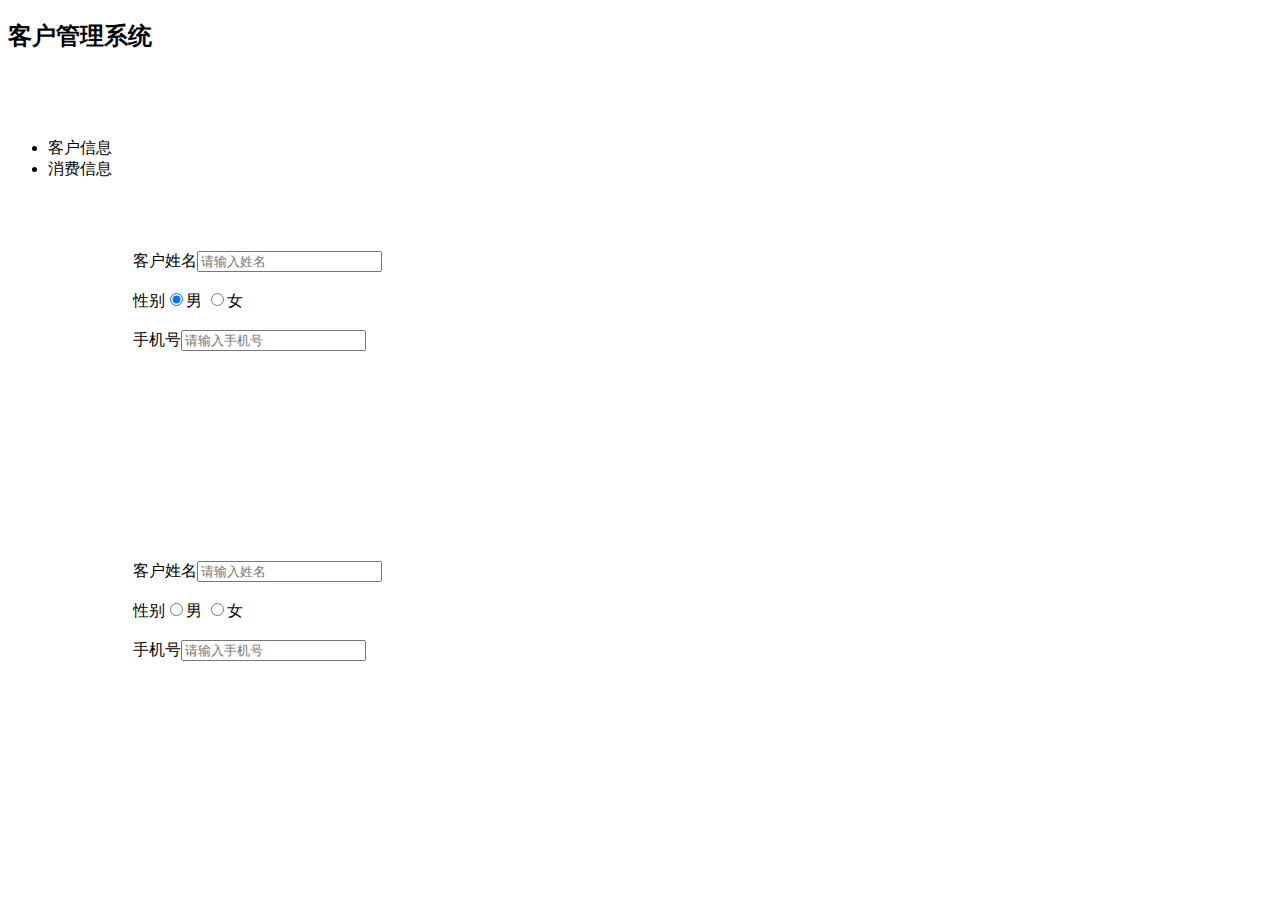
<file: src/main/resources/templates/system/index.html>
<!DOCTYPE html>
<html>
<head>
<meta charset="UTF-8" />
<title>Basic Layout - jQuery EasyUI Demo</title>
<link rel="stylesheet" type="text/css"
	th:href="@{/themes/default/easyui.css}" />
<link rel="stylesheet" type="text/css" th:href="@{/themes/icon.css}" />
<script type="text/javascript" th:src="@{/js/jquery.min.js}"></script>
<script type="text/javascript" th:src="@{/js/jquery.easyui.min.js}"></script>
<script type="text/javascript" th:src="@{/js/easyui-lang-zh_CN.js}"></script>
<script type="text/javascript">
	var toolbar = [ {
		id : 'button-add',
		text : '增加',
		iconCls : 'icon-add',
		handler : add
	}, {
		id : 'button-add',
		text : '修改',
		iconCls : 'icon-save',
		handler : update
	}, {
		id : 'button-view',
		text : '查询',
		iconCls : 'icon-search',
		handler : search
	} 
	,{
		id : 'button-cancel',
		text : '删除',
		iconCls : 'icon-cancel',
		handler : cancel
	} 
	]

	var accounts = [ [ {
		field : 'id',
		checkbox : true
	}, {
		field : 'username',
		title : '客户姓名',
		width : 120,
		align : 'center',
		formatter : function(data, row) {
			return row.user.username
		}
	}, {
		field : 'flag',
		title : '类型',
		width : 120,
		align : 'center',
		formatter : function(data, row, index) {
			if (data == 0) {
				return "充值";
			} else {
				return "消费";
			}
		}
	}, {
		field : 'money',
		title : '金额',
		width : 120,
		align : 'center'
	}, {
		field : 'date',
		title : '日期',
		width : 120,
		align : 'center',
		formatter : function(data, row, index) {
			return data;
		}
	}, {
		field : 'description',
		title : '内容描述',
		width : 120,
		align : 'center'
	} ] ]
	var columns = [ [ {
		field : 'id',
		checkbox : true
	}, {
		field : 'username',
		title : '姓名',
		width : 120,
		align : 'center'
	}, {
		field : 'sex',
		title : '性别',
		width : 120,
		align : 'center',
		formatter : function(data, row, index) {
			if (data == "0") {
				return "男";
			} else if (data == "1") {
				return "女";
			}
		}
	}, {
		field : 'phone',
		title : '手机号码',
		width : 120,
		align : 'center'
	} ] ]
	$(function() {
		$('#user_add').window({
			collapsible : false,
			minimizable : false,
			maximizable : false,
			titil : "添加",
			model : true,
			shadow : true,
			onClose : function() {
				$("#tt").datagrid('reload');
			},
			tools : [ {
				iconCls : 'icon-add',
				handler : function() {
					var v = $("#userForm").form("validate");
					if (v == false) {
						return;
					}
					$('#userForm').form({
						url : "/user/add",
						onSubmit : function() {
						},
						success : function(data) {
							if (data == 0) {
								alert("添加失败");
								$("#userForm").form("clear");
							}
							if (data == 1) {
								alert("添加成功");
								$('#user_add').window('close');
								$("#userForm").form("clear");
							}
						}
					});
					// submit the form    
					$("#userForm").submit();
				}
			} ]
		});

		$('#user_update').window({
			collapsible : false,
			minimizable : false,
			maximizable : false,
			titil : "修改",
			model : true,
			shadow : true,
			onBeforeClose : function() {
				$("#tt").datagrid('reload');
			},
			tools : [ {
				iconCls : 'icon-save',
				handler : function() {
					var v = $("#updateForm").form("validate");
					if (v == false) {
						return;
					}
					$('#updateForm').form({
						url : "/user/update",
						onSubmit : function() {
						},
						success : function(data) {
							if (data == 0) {
								alert("修改失败");
								$("#updateFrom").form("clear");
							}
							if (data == 1) {
								alert("修改成功");
								$('#user_update').window('close');
								$("#updateFrom").form("clear");
							}
						}
					});
					$("#updateForm").submit();
				}
			} ]
		});

		$('#tt').datagrid({
			pagination : true,
			iconCls : 'icon-forward',
			fit : true,
			rownumber : true,
			striped : true,
			pagination : true,
			toolbar : toolbar,
			columns : columns,
			pageSize : 15,
			pageList : [ 15, 20, 25 ],
			striped : true,
			singleSelect : true,
			url : "/user/findAll",
			fitColumns : "true"
			/* ,
			onDblClickRow : function(rowIndex, rowData) {
				$("#user_update").window("open");
				$("#updateForm").form("load", rowData);
			} */
		});

		$('#ss').searchbox({
			searcher : function(value, name) {
				$('#tt').datagrid({
					iconCls : 'icon-forward',
					fit : true,
					border : false,
					rownumber : true,
					striped : true,
					pagination : true,
					toolbar : toolbar,
					columns : columns,
					striped : true,
					url : "/user/findByCondition?" + name + "=" + value,
					fitColumns : "true"
				})
			},
			menu : '#mm',
			prompt : '请输入查询信息'
		});
		$.extend($.fn.validatebox.defaults.rules, {
			phone : {
				validator : function(value, param) {
					var phoneRex = /^1[3|4|5|7|8][0-9]{9}$/;
					return phoneRex.test(value);
				},
				message : '手机号输入有错误'
			}
		});

	});

	function add() {
		$("#user_add").window("open");
	}
	function update() {
		var row = $("#tt").datagrid('getSelected');
		if(row == null) {
			return;
		}
		$("#user_update").window("open");
		$("#updateForm").form("load", row);
	}
	function cancel() {
		var row = $("#tt").datagrid('getSelected');
		if(confirm("确定删除该数据?")){
			window.location.href = "/user/delete?id="+row.id;
		}
	}
	function search() {
		var row = $("#tt").datagrid('getSelected');
		var url = "/account/findByUserId?userId=" + row.id;
		if ($('#tabs').tabs('exists', "账户列表")) {
			var subTab = $('#tabs').tabs('select', "账户列表");
			var selTab = $('#tabs').tabs('getSelected');
		} else {
			var content = '<div style="height:400px"><table id="accountTable"></table></div><h2>剩余金额:<div id="accountMoney" style="height:20px"></div></h2>';
			$("#tabs").tabs('add', {
				title : "账户列表",
				content : content,
				closable : true
			});
		}
		$("#accountTable").datagrid(
				{
					pagination : true,
					iconCls : 'icon-forward',
					fit : true,
					rownumber : true,
					striped : true,
					pagination : true,
					columns : accounts,
					striped : true,
					url : url,
					fitColumns : "true",
					onLoadSuccess : function() {
						$.post("/account/findUserBalance?userId=" + row.id,
								function(data) {
									if (data != "") {
										$("#accountMoney").html(data);
									} else if (data == 0) {
										$("#accountMoney").html("0.00");
									}
								});
					}
				});
	}
</script>
</head>
<body class="easyui-layout">

	<h2>客户管理系统</h2>
	<p></p>
	<div style="margin: 20px 0;"></div>
	<div class="easyui-layout" style="height: 650px;">
		<div data-options="region:'north'" style="height: 50px"></div>
		<div data-options="region:'east',split:true" title="East"
			style="width: 200px;"></div>
		<div data-options="region:'west',split:true" title="West"
			style="width: 200px;">
			<div>
				<ul id="tree" class="easyui-tree">
					<li><a class="acicon" th:href="@{/}">客户信息</a></li>
					<li><a class="acicon" th:href="@{/consume}">消费信息</a></li>
				</ul>
			</div>
		</div>


		<div data-options="region:'center',title:'客户信息',iconCls:'icon-ok'">
			<div id="tabs" class="easyui-tabs">
				<div title="客户列表" style="display: none;">
					<div>
						<input id="ss" style="width: 250px"></input>
						<div id="mm" style="width: 100px">
							<div data-options="name:'phone',iconCls:'icon-ok'"
								style="width: 100px">手机号查询</div>
							<div data-options="name:'username'" style="width: 100px">姓名查询</div>
						</div>
						<div style="height: 520px">
							<table id="tt"></table>
						</div>
					</div>
				</div>
			</div>
		</div>

		<div id="user_add" class="easyui-window" title="添加客户" closed="true"
			style="width: 500px; height: 300px; padding: 5px;">
			<form id="userForm" method="post">
				<div style="position: relative; left: 120px; top: 50px">
					客户姓名<input type="text" name="username" class="easyui-validatebox"
						placeholder="请输入姓名" required="true" /><br /> <br /> 性别<input
						type="radio" name="sex" value="0" checked="checked" />男 <input type="radio"
						name="sex" value="1" />女<br /> <br /> 手机号<input type="text"
						name="phone" class="easyui-validatebox" validType="phone"
						placeholder="请输入手机号" required="true" />
				</div>
			</form>
		</div>

		<div id="user_update" class="easyui-window" title="修改客户" closed="true"
			style="width: 500px; height: 300px; padding: 5px;">
			<form id="updateForm" action="/user/update" method="post">
				<div style="position: relative; left: 120px; top: 50px">
					<input type='hidden' name='id' /> 客户姓名<input type="text"
						name="username" placeholder="请输入姓名" required="true" /><br /> <br />
					性别<input type="radio" name="sex" value="0" />男 <input type="radio"
						name="sex" value="1" />女<br /> <br /> 手机号<input type="text"
						class="easyui-validatebox" validType="phone" name="phone"
						placeholder="请输入手机号" required="true" />
				</div>
			</form>
		</div>
	</div>
</body>
</html>
</file>
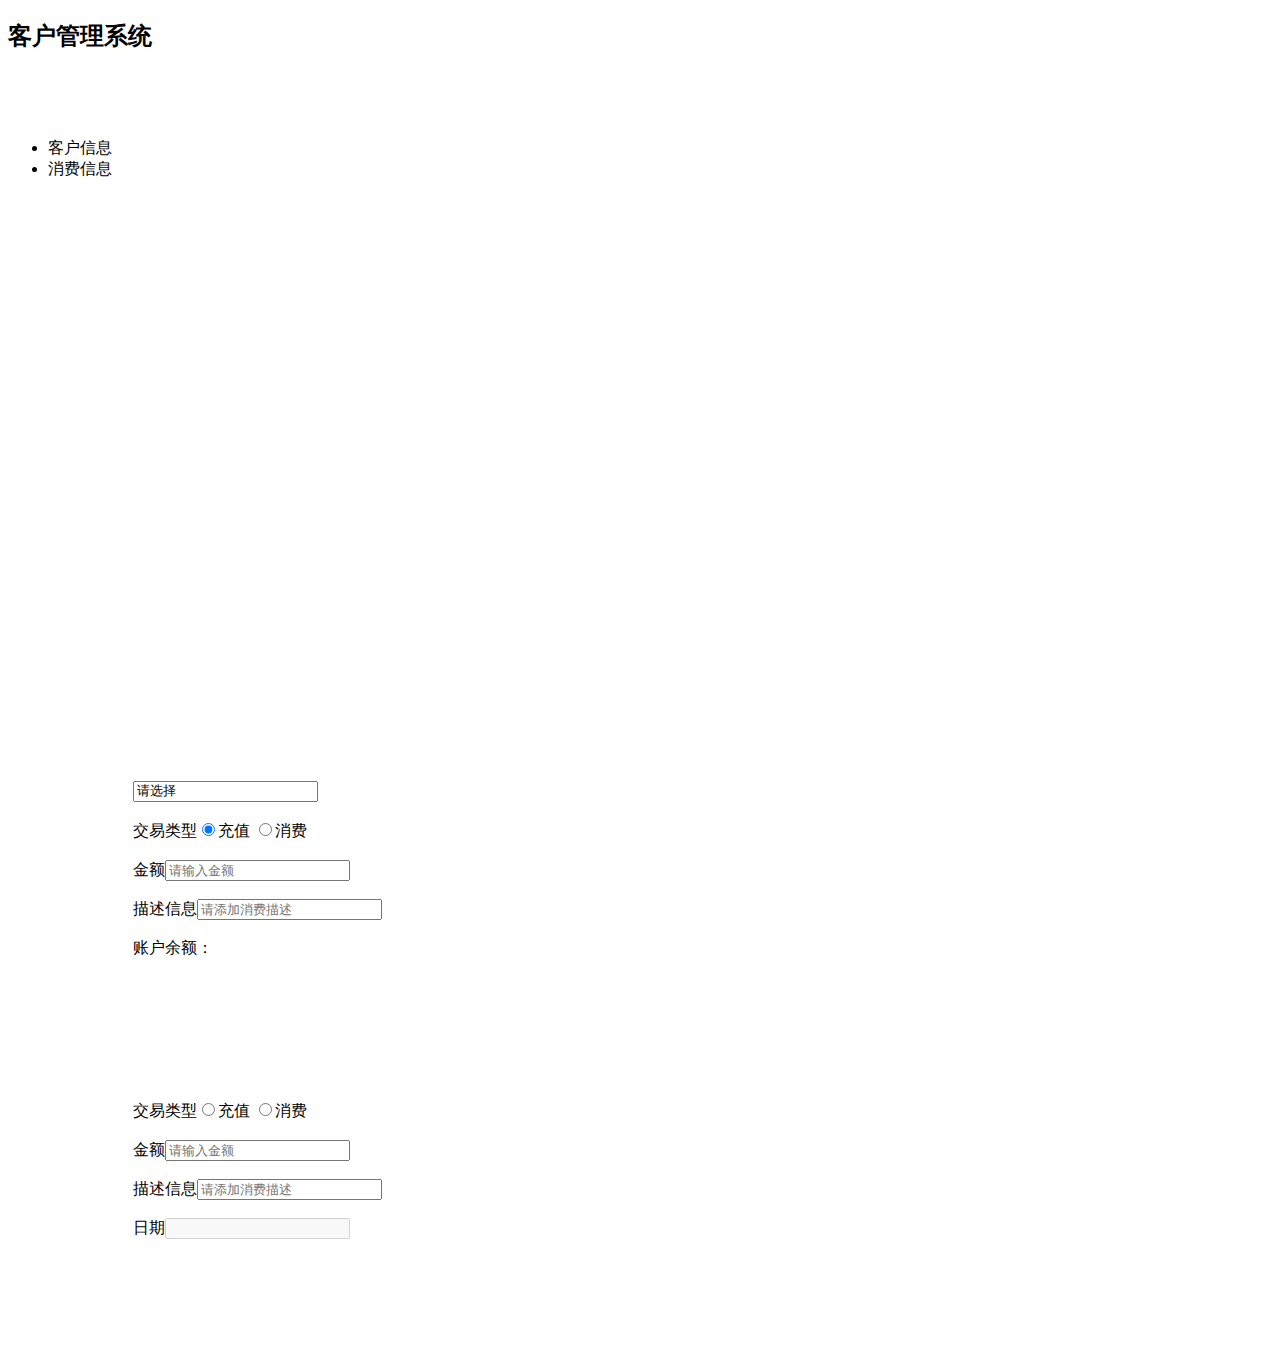
<file: src/main/resources/templates/system/consume.html>
<!DOCTYPE html>
<html>
<head>
<meta charset="UTF-8" />
<title>Basic Layout - jQuery EasyUI Demo</title>
<link rel="stylesheet" type="text/css"
	th:href="@{/themes/default/easyui.css}" />
<link rel="stylesheet" type="text/css" th:href="@{/themes/icon.css}" />
<script type="text/javascript" th:src="@{/js/jquery.min.js}"></script>
<script type="text/javascript" th:src="@{/js/jquery.easyui.min.js}"></script>
<script type="text/javascript" th:src="@{/js/easyui-lang-zh_CN.js}"></script>
<script type="text/javascript">
		var toolbar = [ {
			id : 'button-add',
			text : '增加',
			iconCls : 'icon-add',
			handler : add
		},{
			id : 'button-add',
			text : '修改',
			iconCls : 'icon-save',
			handler : update
		}
		,{
			id : 'button-cancel',
			text : '删除',
			iconCls : 'icon-cancel',
			handler : cancel
		} 
		]
		var columns = [[{
			field : 'id',
			checkbox : true
		},{
			field : 'username',
			title : '客户姓名',
			width : 120,
			align : 'center',
			formatter : function(data,row) {
				return row.user.username;
			}
		},{
			field : 'flag',
			title : '类型',
			width : 120,
			align : 'center',
			formatter : function(data, row, index) {
				if(data == 0) {
					return "充值";
				} else {
					return "消费";
				}
			}
		},{
			field : 'money',
			title : '金额',
			width : 120,
			align : 'center'
		},{
			field : 'date',
			title : '日期',
			width : 120,
			align : 'center',
			formatter : function(data, row, index) {
				return data;
			}
		},{
			field : 'description',
			title : '内容描述',
			width : 120,
			align : 'center'
		}]]
		$(function(){
			$('#account_add').window({
				collapsible:false,
				minimizable:false,
				maximizable:false,
				titil:"添加",
				model:true,
				shadow:true,
				onBeforeClose : function() {
					$("#tt").datagrid('reload');
				},
				tools:[{
					iconCls:'icon-add',
					handler:function(){
						var v = $("#accountForm").form("validate");
						if(v == false) {
							return;
						}
						$("#accountForm").form({
							url: "/account/add",    
						    onSubmit: function(){
						    	
						    },    
						    success:function(data){    
						        if(data == 0) {
						        	alert("交易失败");
						        	$("#accountForm").form("clear");
						        }
						        if(data == 1) {
						        	alert("交易成功");
						        	$('#account_add').window('close');
						        	$("#accountFrom").form("clear");
						        }
						        if(data == -1) {
						        	alert("余额不足，请充值");
						        	$('#account_add').window('close');
						        	$("#accountForm").form("clear");
						        }
						    }
						});
						$("#accountForm").submit();
					}
				}]
			});
			
			$('#account_update').window({
				collapsible:false,
				minimizable:false,
				maximizable:false,
				titil:"修改",
				model:true,
				shadow:true,
				onBeforeClose : function() {
					$("#tt").datagrid('reload');
				},
				tools:[{
					iconCls:'icon-save',
					handler:function(){
						var v = $("#updateForm").form("validate");
						if(v == false) {
							return;
						}
						$("#updateForm").form({
							url: "/account/update",    
						    onSubmit: function(){    
						    },    
						    success:function(data){    
						        if(data == 0) {
						        	alert("修改失败");
						        	$("#updateForm").form("clear");
						        }
						        if(data == 1) {
						        	alert("修改成功");
						        	$('#account_update').window('close');
						        	$("#updateForm").form("clear");
						        }
						        if(data == -1) {
						        	alert("余额不足，不能修改")
						        	$('#account_update').window('close');
						        	$("#updateForm").form("clear");
						        }
						    }
						});
						$("#updateForm").submit();
					}
				}]
			});
			
			$('#tt').datagrid({
				iconCls : 'icon-forward',
				fit : true,
				border : false,
				rownumber : true,
				striped : true,
				pagination : true,
				toolbar : toolbar,
				pageSize : 15,
				pageList : [15,20,25],
				columns : columns,
				singleSelect : true,
				pagination : true,
				url : "/account/findAll",
				fitColumns:"true",
				onDblClickRow : function(rowIndex,rowData){
					$("#account_update").window("open");
					$("#updateForm").form("load",rowData);
				}
			})
			
/* 			$('#ss').searchbox({
			    searcher:function(value,name){
			    	$('#tt').datagrid({
						iconCls : 'icon-forward',
						fit : true,
						border : false,
						rownumber : true,
						striped : true,
						pagination : true,
						toolbar : toolbar,
						columns : columns,
						url : "/account/findByCondition?" +  name + "=" + value,
						fitColumns:"true",
						onDblClickRow : function(rowIndex,rowData){
							$("#account_update").window("open");
							$("#updateForm").form("load",rowData);
						}
					})
			    },
			    menu:'#mm',
			    prompt:'请输入查询信息'
			}); */
			$.extend($.fn.validatebox.defaults.rules, {
				money: {
					validator: function(value,param) {
						var moneyRex =/(^[1-9]([0-9]+)?(\.[0-9]{1,2})?$)|(^(0){1}$)|(^[0-9]\.[0-9]([0-9])?$)/;
						return moneyRex.test(value);
					},
					message : '金额格式输入有错误'
				}
			});
			
		});
		
		function add() {
			$("#userAccount span").html("");
			$("#account_add").window("open");
			$('#account_add_phone').combobox({    
			    url:'/user/findAllUsername',    
			    valueField:'phone',    
			    textField: 'username',
			    filter	 : function (q, row) {
			    	var opts = $(this).combobox('options');
					return row[opts.textField].indexOf(q) == 0;
			    },
			    formatter: function(row){
					var opts = $(this).combobox('options');
					return row[opts.textField] + row[opts.valueField];
				},
				onChange : function(newValue, oldValue) {
					$.post("/account/findAccountByPhone",{phone: newValue},function(data) {
						$("#userAccount span").html(data);
					});
				}
			});
		}
		function update() {
			var row = $("#tt").datagrid('getSelected');
			if(row == null) {
				return;
			}
			$("#account_update").window("open");
			$("#showName h3").html(row.user.username);
			$("#updateForm").form("load",row);
		}
		function cancel() {
			var row = $("#tt").datagrid('getSelected');
			if(confirm("确定删除该数据?")){
				window.location.href = "/account/delete?id="+row.id;
			}
		}
	</script>
</head>
<body class="easyui-layout">

	<h2>客户管理系统</h2>
	<p></p>
	<div style="margin: 20px 0;"></div>
	<div class="easyui-layout" style="height: 650px;">
		<div data-options="region:'north'" style="height: 50px"></div>
		<div data-options="region:'east',split:true" title="East"
			style="width: 200px;"></div>
		<div data-options="region:'west',split:true" title="West"
			style="width: 200px;">
			<div>
				<ul id="tree" class="easyui-tree">
				    <li>
						<a class="acicon" th:href="@{/}">客户信息</a>
					</li>
				    <li>
				    	<a class="acicon" th:href="@{/consume}">消费信息</a>
				    </li>
				</ul>
			</div>
		</div>
		
		<div data-options="region:'center',title:'消费信息',iconCls:'icon-ok'">
			<div>
<!-- 				<input id="ss" style="width:250px"></input>
				<div id="mm" style="width:100px">
				    <div data-options="name:'flag',iconCls:'icon-ok'" style="width:100px">消费类型查询</div>
				    <div data-options="name:'date'" style="width:100px">日期查询</div>
				</div> -->
				<div style="height:550px">
					<table id="tt" ></table>
				</div>
			</div>
		</div>
		
		<div id="account_add" class="easyui-window" title="添加账户信息" closed="true" style="width:500px;height:300px;padding:5px;">
			<form id="accountForm" method="post">
				<div style="position:relative;left:120px;top:30px">
					<input id="account_add_phone" name="user.phone" value="请选择" /> <br/><br/>
					交易类型<input type="radio" name="flag" id="account_add_flag" value="0" checked="checked"/>充值 <input type="radio" name="flag" value="1" />消费<br/><br/>
					金额<input type="text" id="account_add_money"  class="easyui-validatebox" validType="money" name="money" placeholder="请输入金额" required="true"/><br/><br/>
					描述信息<input type="text" name="description" placeholder="请添加消费描述" /><br/><br/>	
					<div id = "userAccount">账户余额：<span></span></div>
				</div>
			</form>
		</div>
		
		<div id="account_update" class="easyui-window" title="修改账户信息" closed="true" style="width:500px;height:300px;padding:5px;">
			<form id="updateForm" action="/account/update" method="post">
			<div style="position:relative;left:120px;top:20px">
					<input type='hidden' name='id'/>
					<div id = "showName"><h3></h3></div>
					交易类型<input type="radio"   name="flag" value="0" />充值 <input  type="radio" name="flag" value="1"/>消费<br/><br/>
					金额<input type="text" name="money"  placeholder="请输入金额" class="easyui-validatebox" validType="money" required="true"/><br/><br/>
					描述信息<input type="text" name="description" placeholder="请添加消费描述" required="true"/><br/><br/>
					日期<input type="datetime" name="date" disabled="false"/>
				</div>
			</form>
		</div>
	</div>
</body>
</html>
</file>
